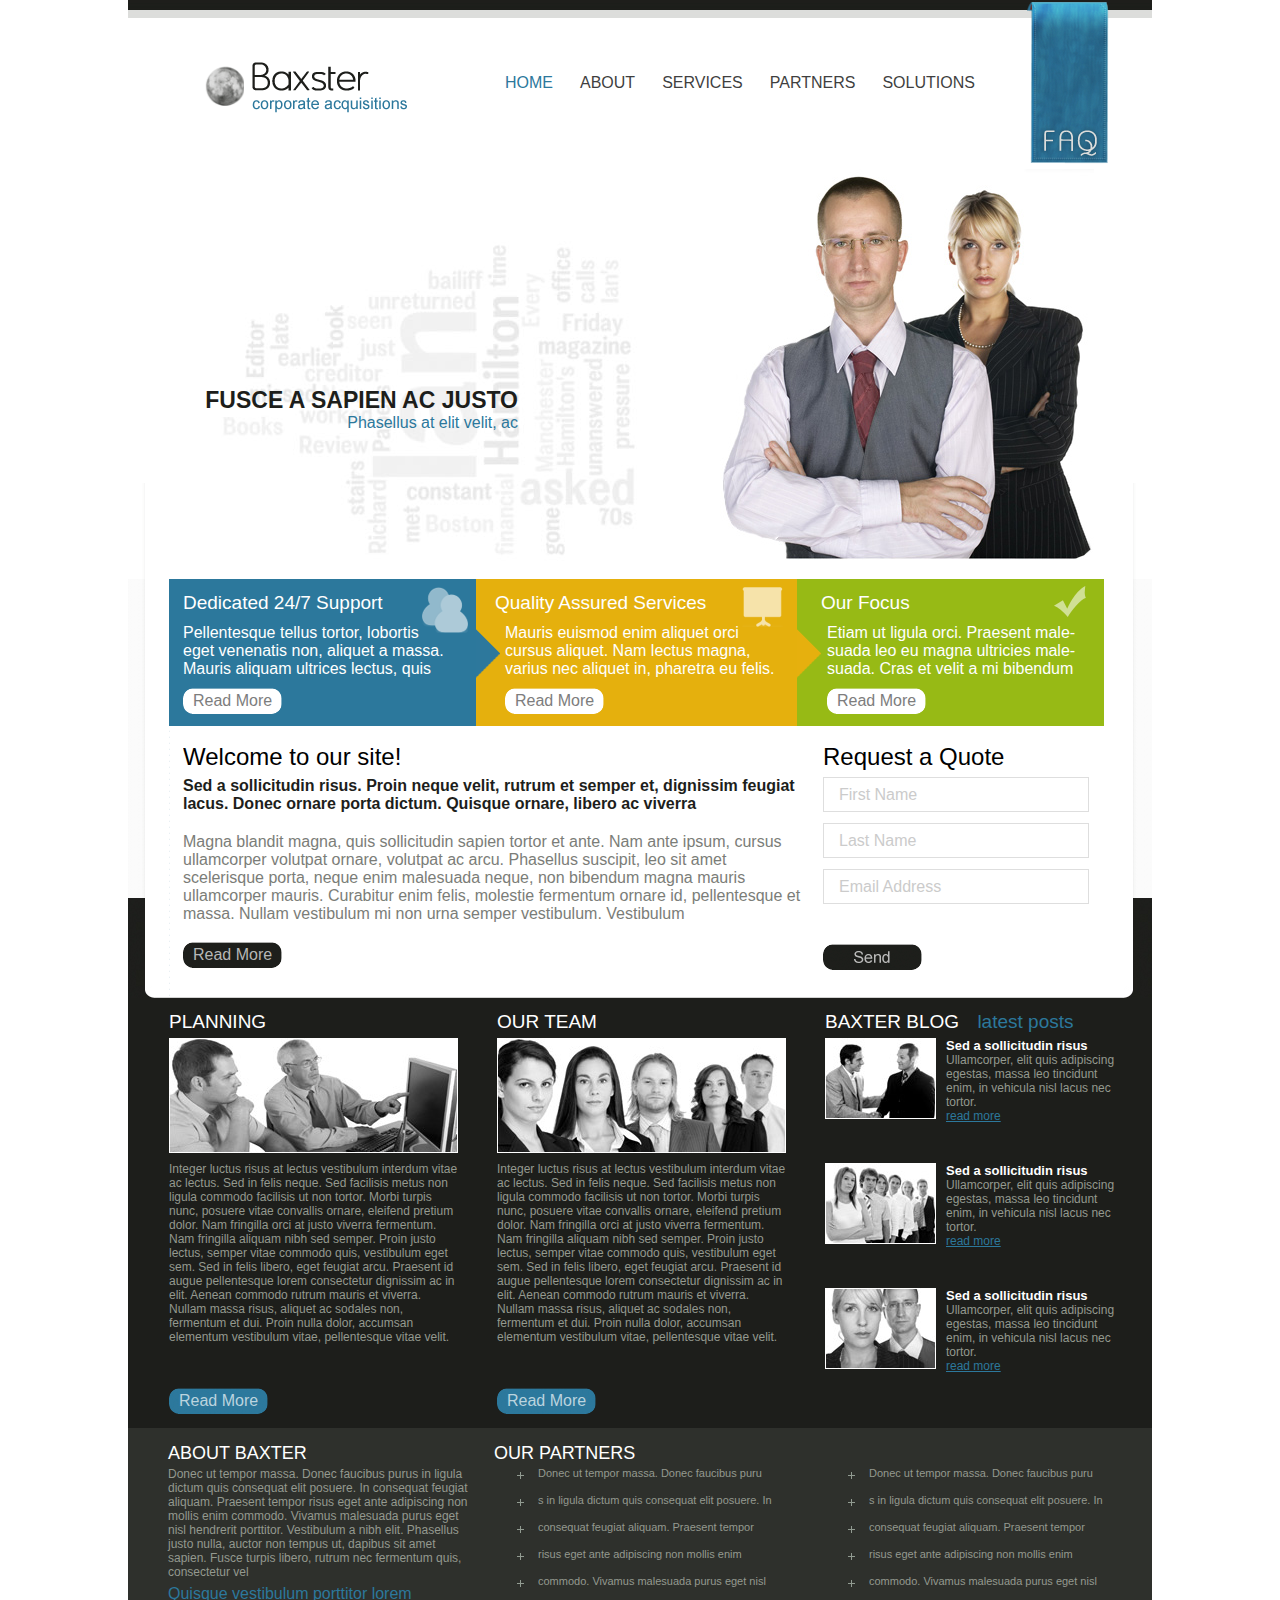
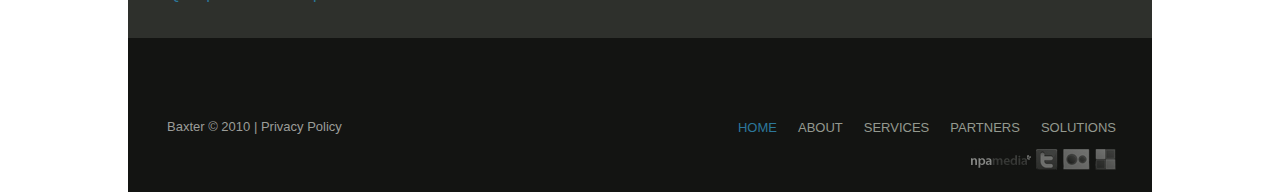
<file: baxter.loc/www/index.html>
<!DOCTYPE HTML PUBLIC "-//W3C//DTD HTML 4.01 Transitional//EN" "http://www.w3.org/TR/html4/loose.dtd">
<html>
<head>
<meta http-equiv="Content-Type" content="text/html; charset=utf-8">
<title>Главная страница</title>
<link href="css/style.css" type="text/css" rel="stylesheet">
<!--[if lte IE 7]>
<link href="css/ie7.css" type="text/css" rel="stylesheet">
<![endif]-->
<!--[if lt IE 7]>
<script type="text/javascript" src="js/DD_belatedPNG_0.0.8a-min.js"></script>
<script>
  DD_belatedPNG.fix('#faq,#forLine,#colors,#blue,#yellow,#green,#colors a,#romb1,#romb2,#blackAndWhite,#bLeft,#bRight,#bBottom,#bContent a,#planning a,#team a,.partner li');
</script>
 <script src="js/IE8.js" type="text/javascript"></script>
 <script src="js/ie7-squish.js" type="text/javascript"></script>
 <link href="css/ie6.css" type="text/css" rel="stylesheet">
<![endif]-->
</head>
<body>
    <div id="wrapper">
        <div id="topLines"></div>
        <!-- Начало блока HEADER -->
        <div id="header">
            <div id="logo"><a href="index.html"></a></div>
            <div id="faq"><a href="faq.html"></a></div>
            <ul id="nav">
                <li><a href="index.html" class="active">HOME</a></li>
            	<li><a href="about.html">ABOUT</a></li>
            	<li><a href="services.html">SERVICES</a></li>
            	<li><a href="partners.html">PARTNERS</a></li>
            	<li><a href="solutions.html">SOLUTIONS</a></li>
            </ul>
        </div>
        <!-- Конец блока HEADER -->
        <!-- Начало блока PEOPLE -->
        <div id="people">
            <div id="peopleImg"></div>
            <div id="slogan">
                <h1>Fusce a sapien ac justo</h1>
                <p>Phasellus at elit velit, ac</p>
            </div>
            <div id="forLine"></div>
        </div>
        <!-- Конец блока PEOPLE -->
        <!-- Начало блока COLORS -->
        <div id="colors">
            <div id="blue">
                <h2>Dedicated 24/7 Support</h2>
                <p>Pellentesque tellus tortor, lobortis<br> eget venenatis non, aliquet a massa.<br> Mauris aliquam ultrices lectus, quis</p>
                <a href="readmore.html">Read More</a>
            </div>
            <div id="yellow">
                <h2>Quality Assured Services</h2>
                <p>Mauris euismod enim aliquet orci<br> cursus aliquet. Nam lectus magna,<br> varius nec aliquet in, pharetra eu felis.</p>
                <a href="readmore.html">Read More</a>
                <div id="romb1"></div>
            </div>
            <div id="green">
                <h2>Our Focus</h2>
                <p>Etiam ut ligula orci. Praesent male-<br>suada leo eu magna ultricies male-<br>suada. Cras et velit a mi bibendum</p>
                <a href="readmore.html">Read More</a>
                <div id="romb2"></div>
            </div>
            <div class="clear"></div>
        </div>
        <!-- Конец блока COLORS -->
        <!-- Начало Чёрно-белого блока -->
        <div id="blackAndWhite">
            <div id="bContent">
                <h2>Welcome to our site!</h2>
                <p class="strong">Sed a sollicitudin risus. Proin neque velit, rutrum et semper et, dignissim feugiat lacus. Donec ornare porta dictum. Quisque ornare, libero ac viverra</p>
                <p>Magna blandit magna, quis sollicitudin sapien tortor et ante. Nam ante ipsum, cursus ullamcorper volutpat ornare, volutpat ac arcu. Phasellus suscipit, leo sit amet scelerisque porta, neque enim malesuada neque, non bibendum magna mauris ullamcorper mauris. Curabitur enim felis, molestie fermentum ornare id, pellentesque et massa. Nullam vestibulum mi non urna semper vestibulum. Vestibulum</p>
                <a href="readmore.html">Read More</a>
            </div>
            <div id="bForm">
                <h2>Request a Quote</h2>
                <form name="form1" action="action.php">
                    <input type="text" name="fName" value="First Name">
                    <input type="text" name="sName" value="Last Name">
                    <input type="text" name="email" value="Email Address">
                    <input class="button" type="image" name="" src="images/email.png">
                </form>
            </div>
            <div class="clear"></div>
            <div id="bLeft"></div>
            <div id="bRight"></div>
            <div id="bBottom"></div>
        </div>
        <!-- Конец Чёрно-белого блока -->
        <!-- Начало блока DARK -->
        <div id="dark">
            <div id="planning">
                <h3>planning</h3>
                <div id="imgDark1"></div>
                <p>Integer luctus risus at lectus vestibulum interdum vitae ac lectus. Sed in felis neque. Sed facilisis metus non ligula commodo facilisis ut non tortor. Morbi turpis nunc, posuere vitae convallis ornare, eleifend pretium dolor. Nam fringilla orci at justo viverra fermentum. Nam fringilla aliquam nibh sed semper. Proin justo lectus, semper vitae commodo quis, vestibulum eget sem. Sed in felis libero, eget feugiat arcu. Praesent id augue pellentesque lorem consectetur dignissim ac in elit. Aenean commodo rutrum mauris et viverra. Nullam massa risus, aliquet ac sodales non, fermentum et dui. Proin nulla dolor, accumsan elementum vestibulum vitae, pellentesque vitae velit.</p>
                <a href="readmore.html">Read More</a>
            </div>
            <div id="team">
                <h3>our team</h3>
                <div id="imgDark2"></div>
                <p>Integer luctus risus at lectus vestibulum interdum vitae ac lectus. Sed in felis neque. Sed facilisis metus non ligula commodo facilisis ut non tortor. Morbi turpis nunc, posuere vitae convallis ornare, eleifend pretium dolor. Nam fringilla orci at justo viverra fermentum. Nam fringilla aliquam nibh sed semper. Proin justo lectus, semper vitae commodo quis, vestibulum eget sem. Sed in felis libero, eget feugiat arcu. Praesent id augue pellentesque lorem consectetur dignissim ac in elit. Aenean commodo rutrum mauris et viverra. Nullam massa risus, aliquet ac sodales non, fermentum et dui. Proin nulla dolor, accumsan elementum vestibulum vitae, pellentesque vitae velit.</p>
                <a href="readmore.html">Read More</a>
            </div>
            <div id="blog">
                <h3>baxter blog <span>latest posts</span></h3>
                <div id="post1">
                    <div id="blogImg1"></div>
                    <h4>Sed a sollicitudin risus</h4>
                    <p>Ullamcorper, elit quis adipiscing egestas, massa leo tincidunt enim, in vehicula nisl lacus nec tortor.</p>
                    <a href="read.html">read more</a>
                </div>
                <div id="post2">
                    <div id="blogImg2"></div>
                    <h4>Sed a sollicitudin risus</h4>
                    <p>Ullamcorper, elit quis adipiscing egestas, massa leo tincidunt enim, in vehicula nisl lacus nec tortor.</p>
                    <a href="read.html">read more</a>
                </div>
                <div id="post3">
                    <div id="blogImg3"></div>
                    <h4>Sed a sollicitudin risus</h4>
                    <p>Ullamcorper, elit quis adipiscing egestas, massa leo tincidunt enim, in vehicula nisl lacus nec tortor.</p>
                    <a href="read.html">read more</a>
                </div>
            </div>
            <div class="clear"></div>
        </div>
        <!-- Конец блока DARK -->
        <!-- Начало СЕРОГО блока -->
        <div id="gray">
            <div id="about">
                <h2>About Baxter</h2>
                <p>Donec ut tempor massa. Donec faucibus purus in ligula dictum quis consequat elit posuere. In consequat feugiat aliquam. Praesent tempor risus eget ante adipiscing non mollis enim commodo. Vivamus malesuada purus eget nisl hendrerit porttitor. Vestibulum a nibh elit. Phasellus justo nulla, auctor non tempus ut, dapibus sit amet sapien. Fusce turpis libero, rutrum nec fermentum quis, consectetur vel</p>
                <a href="read.html">Quisque vestibulum porttitor lorem</a>
            </div>
            <div id="partners">
                <h2>Our Partners</h2>
                <ul class="partner" id="p1">
                	<li>Donec ut tempor massa. Donec faucibus puru</li>
                	<li>s in ligula dictum quis consequat elit posuere. In</li>
                	<li>consequat feugiat aliquam. Praesent tempor</li>
                	<li>risus eget ante adipiscing non mollis enim</li>
                	<li>commodo. Vivamus malesuada purus eget nisl</li>
                </ul>
                <ul class="partner" id="p2">
                	<li>Donec ut tempor massa. Donec faucibus puru</li>
                	<li>s in ligula dictum quis consequat elit posuere. In</li>
                	<li>consequat feugiat aliquam. Praesent tempor</li>
                	<li>risus eget ante adipiscing non mollis enim</li>
                	<li>commodo. Vivamus malesuada purus eget nisl</li>
                </ul>
            </div>
            <div class="clear"></div>
        </div>
        <!-- Конец СЕРОГО блока -->
        <!-- Начало блока FOOTER -->
        <div id="footer">
            <p id="copy"><a href="index.html">Baxter © 2010</a>&nbsp;|&nbsp;<a href="privacy.html">Privacy Policy</a></p>
            <ul id="footerNav">
                <li><a href="solutions.html">SOLUTIONS</a></li>
                <li><a href="partners.html">PARTNERS</a></li>
                <li><a href="services.html">SERVICES</a></li>
                <li><a href="about.html">ABOUT</a></li>
            	<li><a href="index.html" class="active">HOME</a></li>
            </ul>
            <ul id="footerSocial">
                <li id="s1"><a href="solutions1.html"></a></li>
                <li id="s2"><a href="partners1.html"></a></li>
                <li id="s3"><a href="services1.html"></a></li>
                <li id="s4"><a href="about1.html"></a></li>
            </ul>
        </div>
        <!-- Конец блока FOOTER -->
    </div>
					
</body>
</html>
</file>
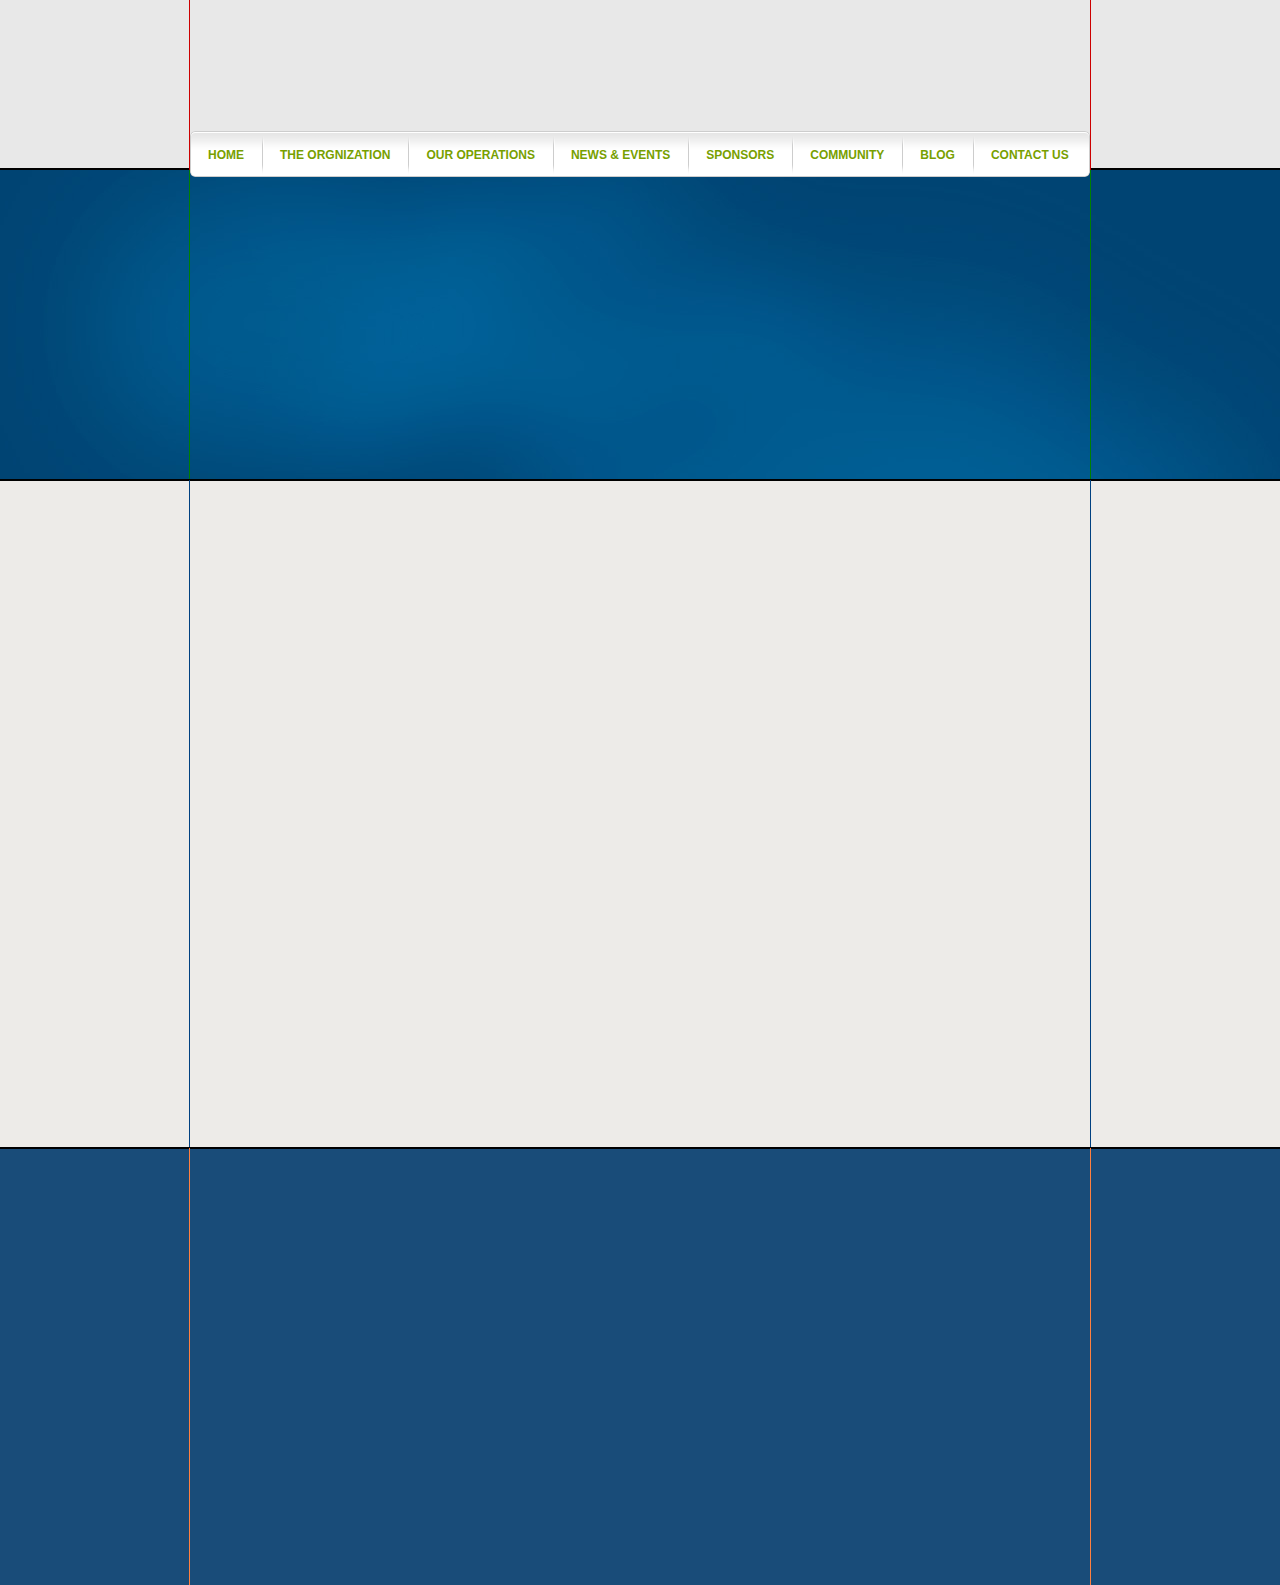
<file: openmint.loc/www/index.html>
<!DOCTYPE HTML PUBLIC "-//W3C//DTD HTML 4.01 Transitional//EN" "http://www.w3.org/TR/html4/loose.dtd">
<html>
<head>
<meta http-equiv="Content-Type" content="text/html; charset=utf-8">
<title>Документ без названия</title>
<link href="css/style.css" type="text/css" rel="stylesheet">
</head>
<body>
    <div id="wrapper">
        <div id="header">
            <div id="iHeader">
                <ul id="nav">
                	<li class="noDel"><a href="index.html" id="navBg1">Home</a></li>
                	<li><a href="index.html" id="navBg2">The Orgnization</a></li>
                	<li><a href="index.html" id="navBg3">Our Operations</a></li>
                	<li><a href="index.html" id="navBg4">News &amp; Events</a></li>
                	<li><a href="index.html" id="navBg5">Sponsors</a></li>
                	<li><a href="index.html" id="navBg6">Community</a></li>
                	<li><a href="index.html" id="navBg7">Blog</a></li>
                	<li class="noPadding-right"><a href="index.html" id="navBg8">Contact Us</a></li>
                </ul>
            </div>
        </div>
        <div id="slider">
            <div id="iSlider"></div>
        </div>
        <div id="content">
            <div id="iContent"></div>
        </div>
        <div id="footer">
            <div id="iFooter"></div>
        </div>
    </div>
</body>
</html>
</file>
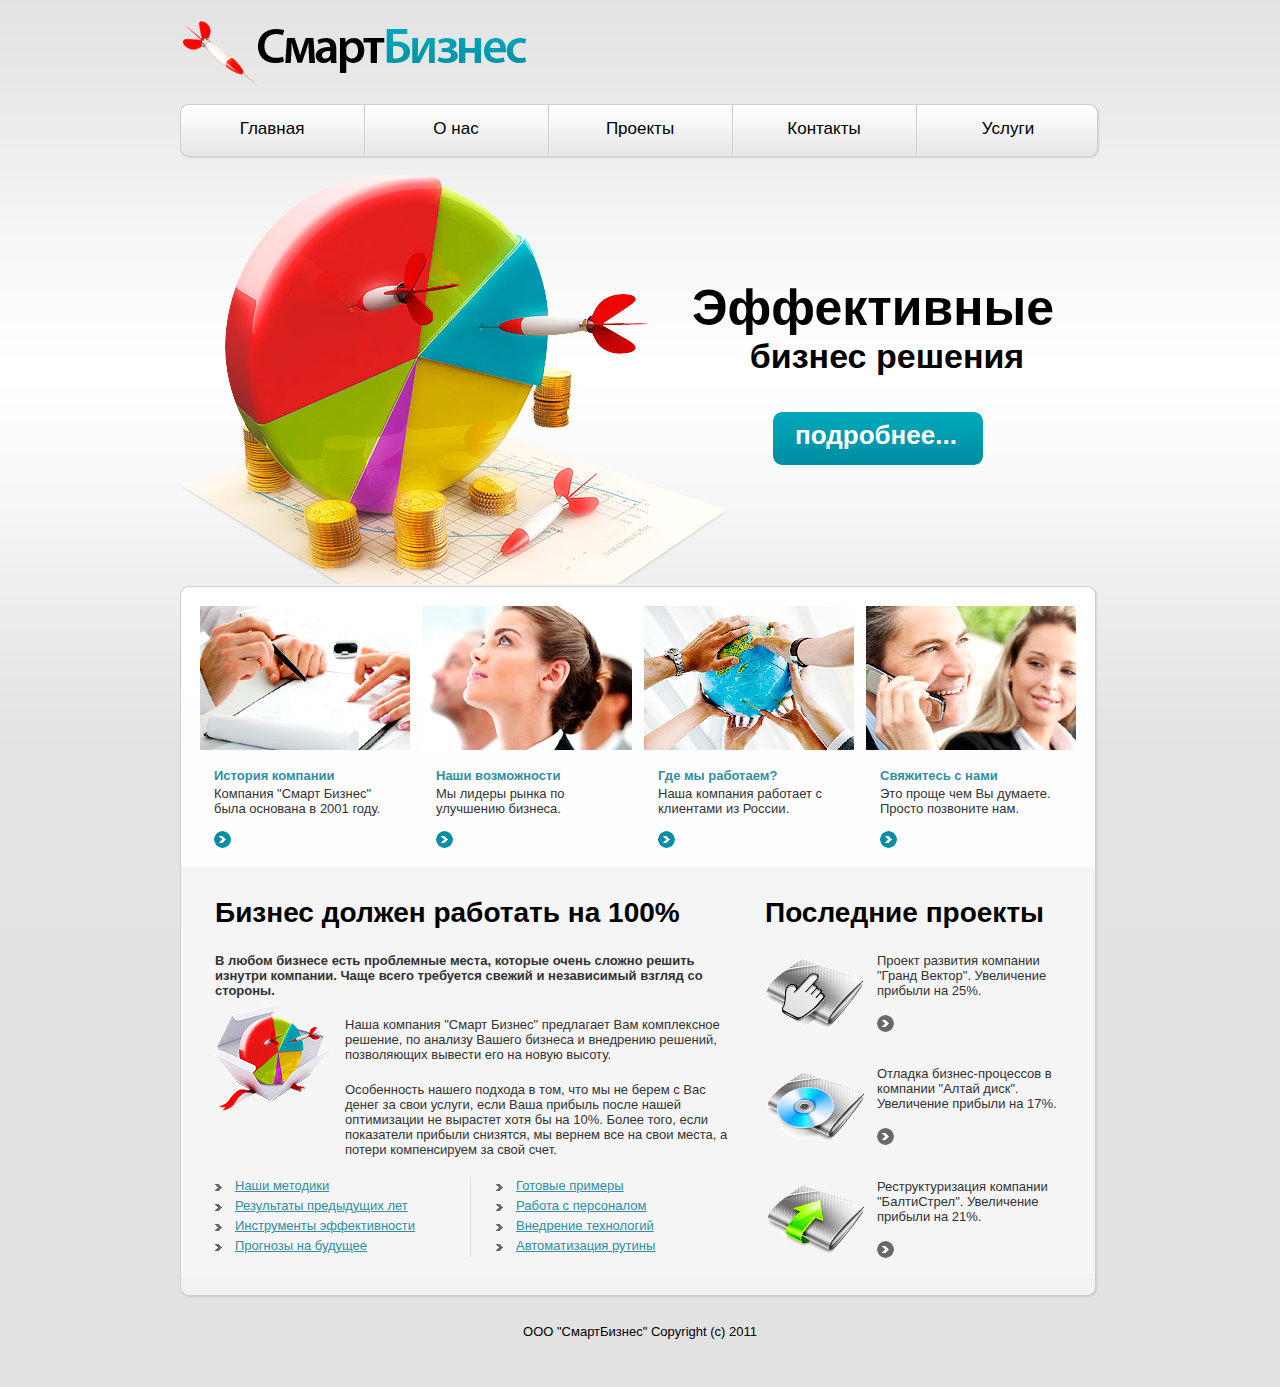
<file: smartbizz.loc/www/index.html>
<!DOCTYPE HTML PUBLIC "-//W3C//DTD HTML 4.01 Transitional//EN" "http://www.w3.org/TR/html4/loose.dtd">
<html>
<head>
<meta http-equiv="Content-Type" content="text/html; charset=utf-8">
<title>Проект Smartbizz</title>
<link href="css/style.css" type="text/css" rel="stylesheet">
<!--[if lt IE 7]>
<script type="text/javascript" src="js/DD_belatedPNG_0.0.8a-min.js"></script>
<script>
  DD_belatedPNG.fix('#logo,#darts,#inBusiness,#pr1,#pr2,#projects div#pr3');
</script>
 <script src="js/IE8.js" type="text/javascript"></script>
 <script src="js/ie7-squish.js" type="text/javascript"></script>
<![endif]-->
</head>
<body>
    <div id="wrapper">
        <a href="index.html" id="logo"><!--Компания СмартБизнес--></a>  
        <ul id="nav">
        	<li><a class="first" href="index.html">Главная</a></li>
        	<li><a href="about.html">О нас</a></li>
        	<li><a href="projects.html">Проекты</a></li>
        	<li><a href="contacts.html">Контакты</a></li>
        	<li><a class="last" href="services.html">Услуги</a></li>
        </ul> 
        <div id="darts">
            <div id="sloganContainer">
                <h1>Эффективные <span>бизнес решения</span></h1>
                <a href="readmore.html">подробнее...</a>
            </div>            
        </div>
        <div id="photos">
            <div id="history">
                <p id="p1">История компании</p>
                <p id="p2">Компания &quot;Смарт Бизнес&quot;<br>была основана в 2001 году.</p>
                <a href="readmore.html"></a>
            </div>
            <div id="opp">
                <p id="p1">Наши возможности</p>
                <p id="p2">Мы лидеры рынка по улучшению бизнеса.</p>
                <a href="readmore.html"></a>
            </div>
            <div id="work">
                <p id="p1">Где мы работаем?</p>
                <p id="p2">Наша компания работает с клиентами из России.</p>
                <a href="readmore.html"></a>
            </div>
            <div id="contacts">
                <p id="p1">Свяжитесь с нами</p>
                <p id="p2">Это проще чем Вы думаете. Просто позвоните нам.</p>
                <a href="readmore.html"></a>
            </div>
        </div>
        <div id="big">
            <div id="business">
                <h2>Бизнес должен работать на 100%</h2>
                <p class="strong">В любом бизнесе есть проблемные места, которые очень сложно решить изнутри компании. Чаще всего требуется свежий и независимый взгляд со стороны.</p>
                <div id="inBusiness">
                    <p>Наша компания &quot;Смарт Бизнес&quot; предлагает Вам комплексное решение, по анализу Вашего бизнеса и внедрению решений, позволяющих вывести его на новую высоту.</p>
                    <p>Особенность нашего подхода в том, что мы не берем с Вас денег за свои услуги, если Ваша прибыль после нашей оптимизации не вырастет хотя бы на 10%. Более того, если показатели прибыли снизятся, мы вернем все на свои места, а потери компенсируем за свой счет.</p>
                </div>
                <ul id="b1">
                   	<li><a href="index.html">Наши методики</a></li>
                   	<li><a href="index.html">Результаты предыдущих лет</a></li>
                   	<li><a href="index.html">Инструменты эффективности</a></li>
                   	<li><a href="index.html">Прогнозы на будущее</a></li>
                </ul>
                <ul id="b2">
                   	<li><a href="index.html">Готовые примеры</a></li>
                   	<li><a href="index.html">Работа с персоналом</a></li>
                   	<li><a href="index.html">Внедрение технологий</a></li>
                   	<li><a href="index.html">Автоматизация рутины</a></li>
                </ul>
                <div class="clear"></div>
            </div>
            <div id="projects">
                <h2>Последние проекты</h2>
                <div id="pr1">
                    <p>Проект развития компании &quot;Гранд Вектор&quot;. Увеличение прибыли на 25%.</p>
                    <a href="more.html"></a>
                </div>
                <div id="pr2">
                    <p>Отладка бизнес-процессов в компании &quot;Алтай диск&quot;. Увеличение прибыли на 17%.</p>
                    <a href="more.html"></a>
                </div>
                <div id="pr3">
                    <p>Реструктуризация компании &quot;БалтиСтрел&quot;. Увеличение прибыли на 21%.</p>
                    <a href="more.html"></a>
                </div>
            </div>
            <div class="clear"></div>
        </div>
        <div id="bigR"></div>
        <p id="footer">ООО &quot;СмартБизнес&quot; Copyright (c) 2011</p>
    </div>
</body>
</html>
</file>
<file: baxter.loc/www/css/ie7.css>
#bForm input {
    margin-bottom: 8px;
    line-height: 31px;
}

#bForm input.button {
    margin: 28px 0 0 0;
}
</file>
<file: baxter.loc/www/css/ie6.css>
#romb1 {
    left: -2px;
}

#romb2 {
    left: -2px;
}

#wrapper {
    font-family: Arial, sans-serif !important;
}

#slogan h1, #bContent p.strong, #blog h4 {
    font-weight: bold;
}

#bBottom {
    bottom: -26px !important;
}
</file>
<file: baxter.loc/www/css/style.css>
@import url(reset.css);

#wrapper {
    width:1024px;
    margin:0 auto;
}

#topLines {
    height:18px;
    background-image: url(../images/topLine.png);
    background-repeat: repeat-x;
    background-color: #cccccc;
}

/* ������ ����� HEADER */

#header {
    height:157px;
    position: relative;
}

#logo {
    width:257px;
    height:92px;
    background-image: url(../images/logo.png);
    background-repeat: no-repeat;
    position: absolute;
    top: 24px;
    left: 48px;
}

#logo a {
    display: block;
    height:92px;
    cursor: pointer;
}

#faq {
    width:82px;
    height:164px;
    background-image: url(../images/faq.png);
    background-repeat: no-repeat;
    position: absolute;
    right:43px;
    top:-18px;
}

#faq a {
    display: block;
    height:164px;
    cursor: pointer;
}

#nav {
    width:520px;
    height:30px;
    position: absolute;
    left: 377px;
    top: 56px;
}

#nav li {
    float: left;
    margin-right: 27px;
}

#nav li a {
    text-decoration: none;
    color: #3f3f3f;
    font: 16px Arial, sans-serif;
}

#nav li a.active, #nav li a:hover {
    color: #2c789c;
}

/* ����� ����� HEADER */


/* ����� ����� PEOPLE */

#people {
    height: 404px;
    background-image: url(../images/peopleBg.jpg);
    background-repeat: no-repeat;
    background-position: 77px 50px;
    position: relative;
    z-index: 2;
    
}

#peopleImg {
    width: 398px;
    height: 391px;
    background-image: url(../images/people.jpg);
    background-repeat: no-repeat;
    position: absolute;
    right: 58px;
    top: -6px;
}

#slogan {
    width: 377px;
    height: 80px;
    position: absolute;
    right: 634px;
    top: 207px;
    text-align: right;
    padding-top: 5px;
}

#slogan h1 {
    font: bold 23px Arial, sans-serif;
    color: #1d1e1b;
    text-transform: uppercase;
}

#slogan p {
    color: #2c789c;
    font: 16px Arial, sans-serif;
}

#forLine {
    height: 96px;
    width: 1024px;
    background-image: url(../images/forLineBg.png);
    background-repeat: repeat-y;
    position: absolute;
    bottom: 0;
    left: 0;
    z-index: -5;
}

/* ����� ����� PEOPLE */


/* ������ �������� ����� */

#colors {
    background-image: url(../images/colorsBg.png);
    background-repeat: repeat-y;
    padding: 0 48px 0 41px;
}

#blue {
    width: 293px;
    float: left;
    background-color: #2c789c;
    padding-left: 14px;
    background-image: url(../images/e1.png);
    background-repeat: no-repeat;
    background-position: 252px 7px;
}

#yellow {
    width: 302px;
    float: left;
    background-color: #e5b00d; 
    padding-left: 19px;
    background-image: url(../images/e2.png);
    background-repeat: no-repeat;
    background-position: 266px 7px;
}

#green {
    width: 283px;
    float: left;
    background-color: #97ba15;
    padding-left: 24px;
    background-image: url(../images/e3.png);
    background-repeat: no-repeat;
    background-position: 257px 7px;
}

#blue, #yellow, #green {
    color: #ffffff;
    padding-top: 13px;
    position: relative;
}

#colors h2 {
    font: 19px Arial, sans-serif;
    padding-bottom: 10px;
}

#colors p {
    font: 16px Arial, sans-serif;
    padding-bottom: 10px;
}

#colors a {
    color: #7d7d7d;
    font: 16px Arial, sans-serif;
    text-decoration: none;
    display: block;
    width: 99px;
    height: 26px;
    background-image: url(../images/readMore.png);
    background-repeat: no-repeat;
    cursor: pointer;
    padding: 4px 0 0 10px;
    margin-bottom: 8px;
}

.clear {
    clear: both;
}

#romb1 {
    width: 24px;
    height: 49px;
    position: absolute;
    left: 0;
    top: 50px;
    background-image: url(../images/e4.png);
    background-repeat: no-repeat;
}

#romb2 {
    width: 24px;
    height: 49px;
    position: absolute;
    left: 0;
    top: 50px;
    background-image: url(../images/e5.png);
    background-repeat: no-repeat;
}

#yellow a, #yellow p {
    margin-left: 10px;
}

#green a, #green p {
    margin-left: 6px;
}
  
/* ����� �������� ����� */

/* ������ ר���-������ ����� */

#blackAndWhite {
    background-image: url(../images/colorsBg.png);
    background-repeat: repeat-y;
    position: relative;
    padding: 17px 55px 30px 55px;
}

#bLeft, #bRight {
    position: absolute;
    width: 36px;
    height: 100px;
}

#bLeft {
    background-image: url(../images/bLeft.jpg);
    background-repeat: no-repeat;
    bottom: 0;
    left: 0;
}

#bRight {
    background-image: url(../images/bRight.jpg);
    background-repeat: no-repeat;
    bottom: 0;
    right: 0;
}

#bBottom {
    width: 952px;
    height: 1px;
    position: absolute;
    bottom: 0;
    left: 36px;
    background-image: url(../images/bBottom.png);
    background-repeat: repeat-x;
}

#bContent {
    height: 225px;
    width: 620px;
    float: left;
}

#bForm {
    height: 225px;
    width: 264px;
    float: left;
    margin-left: 20px;
}

#bContent h2, #bForm h2 {
    font: 24px Arial, sans-serif;
    color: #000000;
    margin-bottom: 6px;
}

#bContent h2 {
    height: 34px;
    margin-bottom: 0;
    overflow: hidden;
}

#bContent p.strong {
    color: #1d1e1b;
    font: bold 16px Arial, sans-serif;
    height: 56px;
    overflow: hidden;
}

#bContent p {
    color: #7b7d78;
    font: 16px Arial, sans-serif;
    height: 109px;
    overflow: hidden;
}

#bContent a {
    color: #b6b7b6;
    font: 16px Arial, sans-serif;
    text-decoration: none;
    display: block;
    width: 89px;
    height: 18px;
    background-image: url(../images/readMoreBlack.png);
    background-repeat: no-repeat;
    cursor: pointer;
    padding: 4px 0 4px 10px;
}

#bForm input {
    width: 247px;
    height: 31px;
    border: 1px solid #dedede;
    margin-bottom: 11px;
    color: #cbcbcb;
    font: 16px Arial, sans-serif;
    padding-left: 15px;
}

#bForm input.button {
    width: 99px;
    height: 26px;
    border: none;
    padding: 0;
    margin: 29px 0 0 0;
}

/* ����� ר���-������ ����� */

/* ������ Ҩ����� ����� */

#dark {
    padding: 13px 30px 14px 41px;
    background-color: #1d1e1b;
}

#planning, #team, #blog {
    height: 403px;
    float: left;
}

#planning, #team {
    width: 289px;
    margin-right: 39px;
}

#blog {
    width: 297px;
}

#imgDark1 {
    width: 289px;
    height: 115px;
    background-image: url(../images/dark1.jpg);
    background-repeat: no-repeat;
}

#imgDark2 {
    width: 289px;
    height: 115px;
    background-image: url(../images/dark2.jpg);
    background-repeat: no-repeat;
}

#dark h3 {
    height: 27px;
    color: #ffffff;
    font: 19px Arial, sans-serif;
    text-transform: uppercase;
    overflow: hidden;
}

#planning p, #team p {
    height: 226px;
    font: 12px Arial, sans-serif;
    color: #94998f;
    padding-top: 9px;
    overflow: hidden;
}

#planning a, #team a {
    color: #bbd4df;
    font: 16px Arial, sans-serif;
    text-decoration: none;
    display: block;
    width: 89px;
    height: 18px;
    background-image: url(../images/readMoreBlue.png);
    background-repeat: no-repeat;
    cursor: pointer;
    padding: 4px 0 4px 10px;
}

#post1, #post2 {
    height: 125px;
}

#post3 {
    height: 126px;
}

#blogImg1 {
    float: left;
    width: 111px;
    height: 81px;
    background-image: url(../images/dark3.jpg);
    margin-right: 10px;
}

#blogImg2 {
    float: left;
    width: 111px;
    height: 81px;
    background-image: url(../images/dark4.jpg);
    margin-right: 10px;
}

#blogImg3 {
    float: left;
    width: 111px;
    height: 81px;
    background-image: url(../images/dark5.jpg);
    margin-right: 10px;
}

#blog h4 {
    font: bold 13px Arial, sans-serif;
    color: #ffffff;
}

#blog p {
    font: 12px Arial, sans-serif;
    color: #94998f;
}

#blog a {
    font: 12px Arial, sans-serif;
    color: #2c789c;
    text-decoration: underline;
}

#blog h3 span {
    color: #2c789c;
    text-transform: lowercase;
    padding-left: 13px;
}

/* ����� Ҩ����� ����� */

/* ������ ������ ����� */

#gray{
    background-color: #2e302c;
    padding: 15px 30px 35px 40px;
}

#about {
    width: 300px;
    float: left;
}

#partners {
    width: 628px;
    float: left;
    margin-left: 26px;
}

#gray h2 {
    font: 18px Arial, sans-serif;
    color: #ffffff;
    text-transform: uppercase;
    margin-bottom: 3px;
}

#gray p {
    font: 12px Arial, sans-serif;
    color: #94998f;
    margin-bottom: 6px;
}

#about a {
    font: 16px Arial, sans-serif;
    color: #2c789c;
    text-decoration: none;
}

.partner {
    float: left;
    width: 275px;
}

.partner li {
    font: 11px Arial, sans-serif;
    color: #94998f;
    margin-bottom: 15px;
    padding-left: 22px;
    background-image: url(../images/plus.png);
    background-repeat: no-repeat;
    background-position: 0 4px;
}

#p2 {
    margin-left: 56px;
}

#p1 {
    margin-left: 22px;
}

/* ����� ������ ����� */

/* ������ ����� FOOTER */

#footer {
    height: 154px;
    background-color: #131412;
    position: relative;   
}

#copy {
    position: absolute;
    left: 39px;
    top: 81px;
}

#copy, #copy a {
    color: #9b9d99;
    font: 13px Arial, sans-serif;
    text-decoration: none;
}

#footerNav {
    width:470px;
    height:30px;
    position: absolute;
    right: 36px;
    top: 81px;
}

#footerNav li {
    float: right;
    margin-left: 21px;
}

#footerNav li a {
    text-decoration: none;
    color: #94998f;
    font: 13px Arial, sans-serif;
}

#footerNav li a.active, #footerNav li a:hover {
    color: #2c789c;
}

#footerSocial {
    height: 21px;
    width: 160px;
    position: absolute;
    right: 36px;
    top: 111px;
}

#footerSocial li {
    float: right;
    margin-left: 5px;
    height: 21px;
    background-repeat: no-repeat;
}

#s1 {
    width: 21px;
    background-image: url(../images/s1.png);
}

#s2 {
    width: 27px;
    background-image: url(../images/s2.png);
}

#s3 {
    width: 22px;
    background-image: url(../images/s3.png);
}

#s4 {
    width: 60px;
    background-image: url(../images/s4.png);
}

#footerSocial li a {
    height: 21px;
    display: block;
    cursor: pointer;
}

/* ����� ����� FOOTER */
</file>
<file: openmint.loc/www/css/style.css>
@import url(reset.css);

#wrapper {
    width: 100%;
    height: 1585px;
    outline: 1px solid #cc0000;    
}

#header {
    height: 169px;
    outline: 1px solid #000000;
    background-color: #e8e8e8;
}

#slider {
    height: 311px;
    outline: 1px solid #000000;
    background-color: #004473;
    background-image: url(../images/sliderBg.jpg);
    background-repeat: no-repeat;
    background-position: center center;
}

#content {
    height: 668px;
    outline: 1px solid #000000;
    background-color: #edebe8;
}

#footer {
    height: 437px;
    outline: 1px solid #000000;
    background-color: #194c79;
}

#iHeader, #iSlider, #iContent, #iFooter {
    width: 900px;
    margin: 0 auto;
}

#iHeader {
    height: 169px;
    outline: 1px solid #cc0000;
    position: relative;
}

#iSlider {
    height: 311px;
    outline: 1px solid #008000;
}

#iContent {
    height: 668px;
    outline: 1px solid #004080;
}

#iFooter {
    height: 437px;
    outline: 1px solid #FF8040;
}

/* ������ ����� ��������� */

/*
#nav {
    width: 900px;
    position: absolute;
    outline: 1px solid #cc0000;
    left: 0;
    bottom: -8px;
}

#nav li {
    float: left;
}

#nav li a {
    font: bold 12px Arial, sans-serif;
    color: #78a000;
    display: block;
    height: 30px;
    padding: 16px 0 0 20px;
    text-decoration: none;
    text-transform: uppercase;
    cursor: pointer;
}

#navBg1 {
    width: 54px;
    background-image: url(../images/navBg1.png);
    background-repeat: no-repeat;
}

#navBg2 {
    width: 126px;
    background-image: url(../images/navBg2.png);
    background-repeat: no-repeat;
}

#navBg3 {
    width: 124px;
    background-image: url(../images/navBg3.png);
    background-repeat: no-repeat;
}

#navBg4 {
    width: 116px;
    background-image: url(../images/navBg4.png);
    background-repeat: no-repeat;
}

#navBg5 {
    width: 85px;
    background-image: url(../images/navBg5.png);
    background-repeat: no-repeat;
}

#navBg6 {
    width: 89px;
    background-image: url(../images/navBg6.png);
    background-repeat: no-repeat;
}

#navBg7 {
    width: 49px;
    background-image: url(../images/navBg7.png);
    background-repeat: no-repeat;
}

#navBg8 {
    width: 99px;
    background-image: url(../images/navBg8.png);
    background-repeat: no-repeat;
    padding-left: 18px !important;
}
*/

/*������ ������� ���������� ������ ��������� */

#nav {
    width: 900px;
    height: 46px;
    background-image: url(../images/navBg.png);
    background-repeat: no-repeat;
    position: absolute;
    left: 0;
    bottom: -8px;
}

#nav li {
    float: left;
    outline: 0px solid #cc0000;
    height: 46px;
    background-image: url(../images/navDel.png);
    background-repeat: no-repeat;
}

#nav li a {
    font: bold 12px Arial, sans-serif;
    color: #78a000;
    display: block;
    height: 29px;
    padding: 17px 18px 0 18px;
    text-decoration: none;
    text-transform: uppercase;
    cursor: pointer;
    outline: 0px solid #cc0000;
}

#nav li.noDel {
    background: none;
}

#nav li.noPadding-right a {
    padding-right: 0;
}
/* ����� ����� ��������� */
</file>
<file: smartbizz.loc/www/css/style.css>
@import url(reset.css);

body {
    background-color: #e2e2e2;
    background-image: url(../images/bodyBg.jpg);
    background-repeat: repeat-x;
}

#wrapper {
    width: 920px;
    margin: 0 auto;
    outline: 0px solid #cc0000;
}

/* ������� */

#logo {
    display: block;
    width: 360px;
    height: 104px;
    outline: 0px solid #cc0000;
    cursor: pointer;
    background-image: url(../images/logo.png);
    background-repeat: no-repeat;
    background-position: 3px 21px;
   /* text-indent: -9000px;*/
}

/* ��������� */

#nav {
    width: 920px;
    height: 55px;
    outline: 0px solid #cccccc;
}

#nav li {
    float: left;
    outline: 0px solid #0000cc;
    height: 55px;
    width: 184px;
    text-align: center;
}

#nav li a {
    outline: 0px solid #00cc00;
    display: block;
    height: 40px;
    cursor: pointer;
    padding-top: 15px;
    color: #000000;
    font: 17px Arial, sans-serif;
    text-decoration: none;
    background-image: url(../images/secondNav.png);
    background-repeat: no-repeat;
    background-position: 0 -55px;
}

#nav li a.first {
    background-image: url(../images/firstNav.png);
}

#nav li a.last {
    background-image: url(../images/lastNav.png);
}

#nav li a:hover {
    background-position: 0 0;
    color: #ffffff;
}

/* ������ ����� ������ */

#darts {
    height: 427px;
    outline: 0px solid #cccccc;
    background-image: url(../images/darts.png);
    background-repeat: no-repeat;
    background-position: 0 16px;
    padding-left: 300px;
    position: relative;
}

#sloganContainer {
    width: 392px;
    height: 203px;
    outline: 0px solid #cc0000;
    position: absolute;
    right: 17px;
    top: 120px;
}

#sloganContainer h1 {
    font: bold 50px Arial, sans-serif;
    color: #000000;
    text-align: center;
    text-indent: -28px;
}

#sloganContainer h1 span {
    font: bold 34px Arial, sans-serif;
    color: #000000;
}

#sloganContainer a {
    display: block;
    width: 188px;
    height: 45px;
    background-image: url(../images/readmoreBg.png);
    background-repeat: no-repeat;
    cursor: pointer;
    outline: 0px solid #cc0000;
    color: #ffffff;
    font: bold 26px Arial, sans-serif;
    text-decoration: none;
    padding: 8px 0 0 22px;
    margin: 36px 0 0 82px;
}

/* ������ ����� � ������������ */

#photos {
    height: 242px;
    outline: 0px solid #cc0000;
    background-image: url(../images/photosBg.png);
    background-repeat: no-repeat;
    position: relative;
    padding: 20px 24px 19px 20px;
}

#photos div {
    float: left;
    width: 210px;
    height: 242px;
    outline: 0px solid #cc0000;
}

#history {
    background-image: url(../images/historyBg.jpg);
    background-repeat: no-repeat;
    margin-right: 12px;
}

#opp {
    background-image: url(../images/oppBg.jpg);
    background-repeat: no-repeat;
    margin-right: 12px;
}

#work {
    background-image: url(../images/workBg.jpg);
    background-repeat: no-repeat;
    margin-right: 12px;
}

#contacts {
    background-image: url(../images/contactsBg.jpg);
    background-repeat: no-repeat;
}

#p1 {
    height: 15px;
    padding: 18px 0 0 14px;
    margin-top: 144px;
    font: bold 13px Arial, sans-serif;
    color: #318ea2;
    outline: 0px solid #cc0000;
    overflow: hidden;
}

#p2 {
    height: 34px;
    padding: 3px 0 0 14px;
    font: 13px Arial, sans-serif;
    color: #323232;
    outline: 0px solid #cc0000;
    overflow: hidden;
}

#photos div a {
    display: block;
    height: 17px;
    width: 17px;
    cursor: pointer;
    background-image: url(../images/buttonBg.png);
    background-repeat: no-repeat;
    outline: 0px solid #cc0000;
    margin: 11px 0 0 14px;
}

/* ������ ������� ����� */

#big {
    background-image: url(../images/bigBg.png);
    background-repeat: repeat-y;
    padding: 30px 35px 20px 35px;
    outline: 0px solid #000000;
}

#bigR {
    height: 20px;
    outline: 0px solid #cc0000;
    background-image: url(../images/bigRBg.png);
    background-repeat: no-repeat;
}

#business {
    width: 520px;
    float: left;
    outline: 0px solid #00cc00;
    margin-right: 30px;
}

#projects {
    width: 300px;
    float: left;
    outline: 0px solid #0000cc;
}

#big h2 {
    font: bold 28px Arial, sans-serif;
    color: #000000;
    padding-bottom: 24px;
}

#business p {
    font: 13px Arial, sans-serif;
    color: #323232;
}

#business p.strong {
    font-weight: bold;
}

#inBusiness {
    margin-top: 6px;
    outline: 0px solid #000000;
    background-image: url(../images/inbusinessBg.png);
    background-repeat: no-repeat;
    padding: 13px 0 0 130px;
}

#inBusiness p {
    margin-bottom: 20px;
}

#business ul {
    float: left;
}

.clear {
    clear: both;
}

#b1 {
    margin-right: 55px;
}

#b2 {
    border-left: 1px solid #dadada;
    padding-left: 25px;
    outline: 0px solid #000000;
}

#business ul li a {
    color: #308da2;
    font: 13px Arial, sans-serif;
}

#business ul li {
    padding-left: 20px;
    background-image: url(../images/arrow.png);
    background-repeat: no-repeat;
    background-position: 0 7px;
    margin-bottom: 4px;
    outline: 0px solid #cc0000;
}

#projects div {
    padding-left: 112px;
    margin-bottom: 34px;
    outline: 0px solid #cc0000;
    background-repeat: no-repeat;
    background-position: 0 6px;
}

#pr1 {
    background-image: url(../images/pr1Bg.png);
}

#pr2 {
    background-image: url(../images/pr2Bg.png);
}

#projects div#pr3 {
    background-image: url(../images/pr3Bg.png);
    margin-bottom: 0;
}

#projects p {
    color: #323232;
    font: 13px Arial, sans-serif;
    margin-bottom: 17px;
}

#projects a {
    display: block;
    width: 17px;
    height: 17px;
    background-image: url(../images/prLinkBg.png);
    background-repeat: no-repeat;
    cursor: pointer;
    outline: 0px solid #cc0000;
}

/* ������ ������� ����� footer */

#footer {
    height: 63px;
    outline: 0px solid #cc0000;
    font: 13px Arial, sans-serif;
    color: #000000;
    text-align: center;
    padding-top: 26px;
}
</file>
